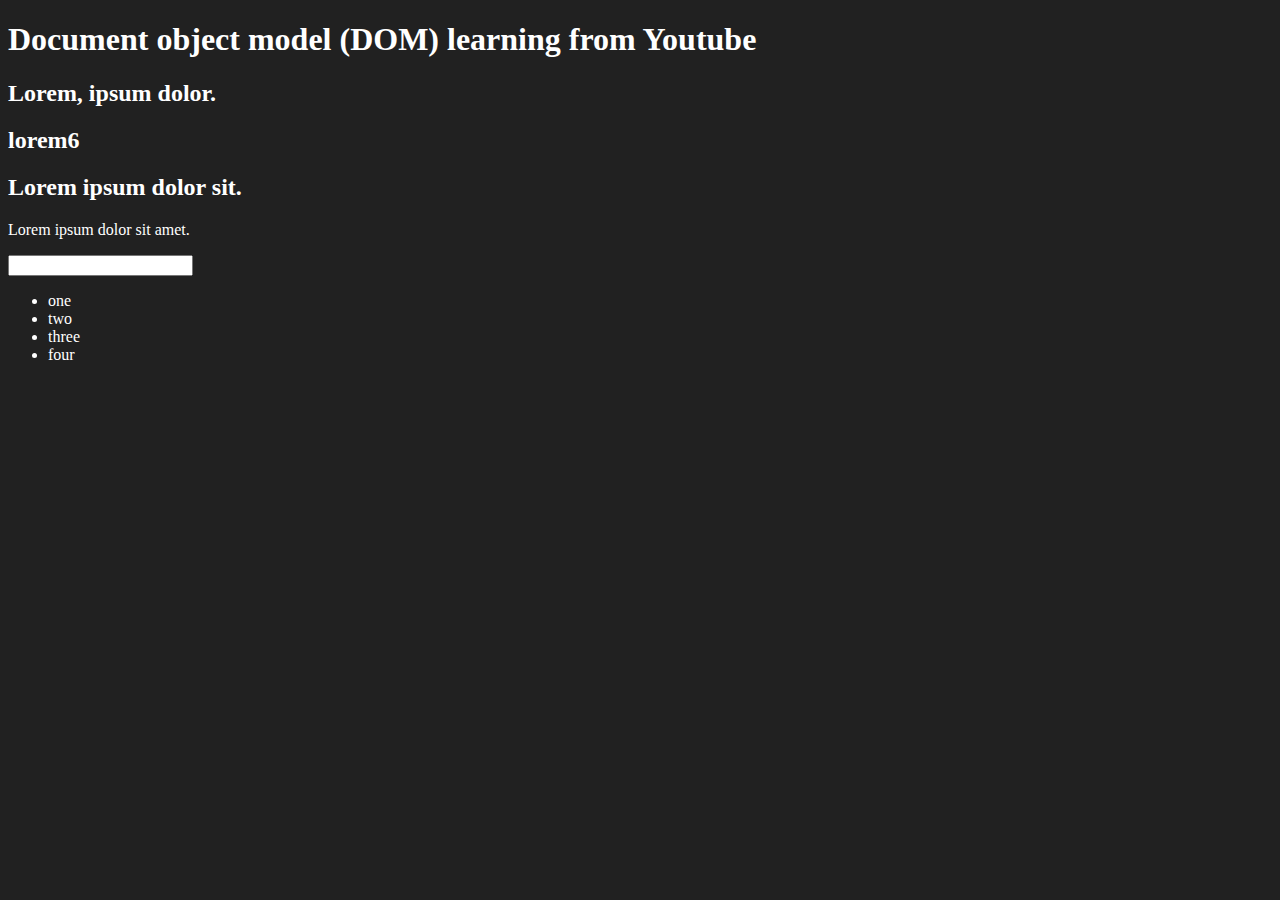
<file: 06_dom/one.html>
<!DOCTYPE html>
<html lang="en">
<head>
    <meta charset="UTF-8">

    <title>DOM learning</title>
    <style>
        .bg-black{
            background-color: #212121;
            color: #fff;
        }
    </style>
</head> 
<body class ="bg-black">
    <div>

 <h1 id ="title" class ="heading">Document object model (DOM) 
    learning from Youtube <span style = "display : none"> test text</span></h1>
    
    <h2>Lorem, ipsum dolor.</h2>
    
    <h2>lorem6</h2>
    
    <h2>Lorem ipsum dolor sit.</h2>
    
    <p>Lorem ipsum dolor sit amet.</p>

    <input type="password" name ="" id="">
    <ul>
        <li class = "list-item">one</li>
        <li class = "list-item">two</li>
        <li class = "list-item">three</li>
        <li class = "list-item">four</li>
      

    </ul>

    </div>
   
    
</body>
</html>
</file>
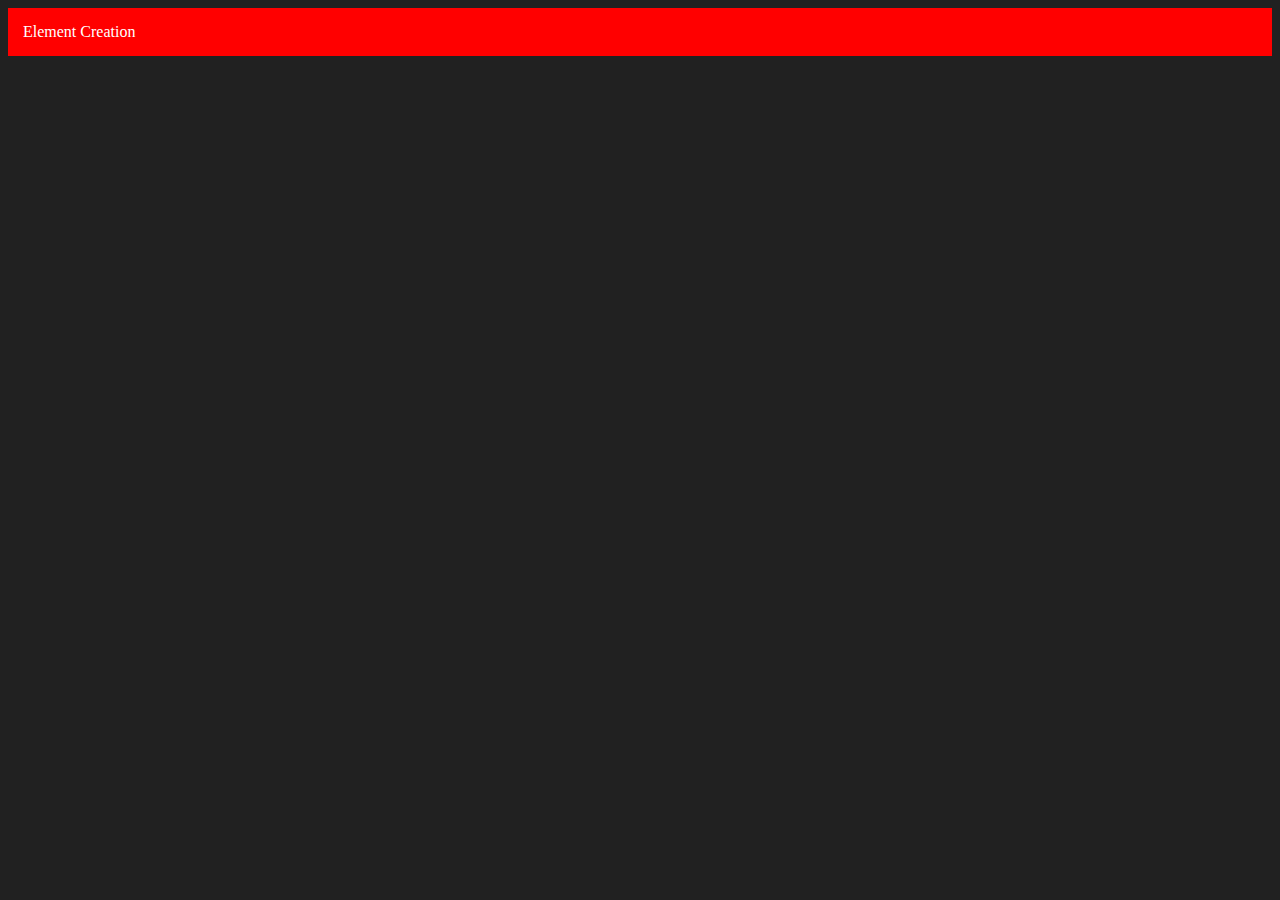
<file: 06_dom/three.html>
<!DOCTYPE html>
<html lang="en">
<head>
    <meta charset="UTF-8">
    <meta name="viewport" content="width=device-width, initial-scale=1.0">
    <title>DOM III Element Creation</title>
</head>
<body style ="background-color: #212121; color: white">
    
</body>
<script>
   const div = document.createElement('div')
   console.log(div);
   div.className = "main"
   div.id = Math.round(Math.random()*10 + 1) 
   div.setAttribute("title", "DOM")
   div.style.backgroundColor = "red"
   div.style.padding = "15px"
//    div.innerText = "Element Creation"   // also line 20 & 21 can be used
  const addText = document.createTextNode("Element Creation")
   div.append(addText)      // adds the content to the body or browser

   document.body.appendChild(div)
</script>
</html>
</file>
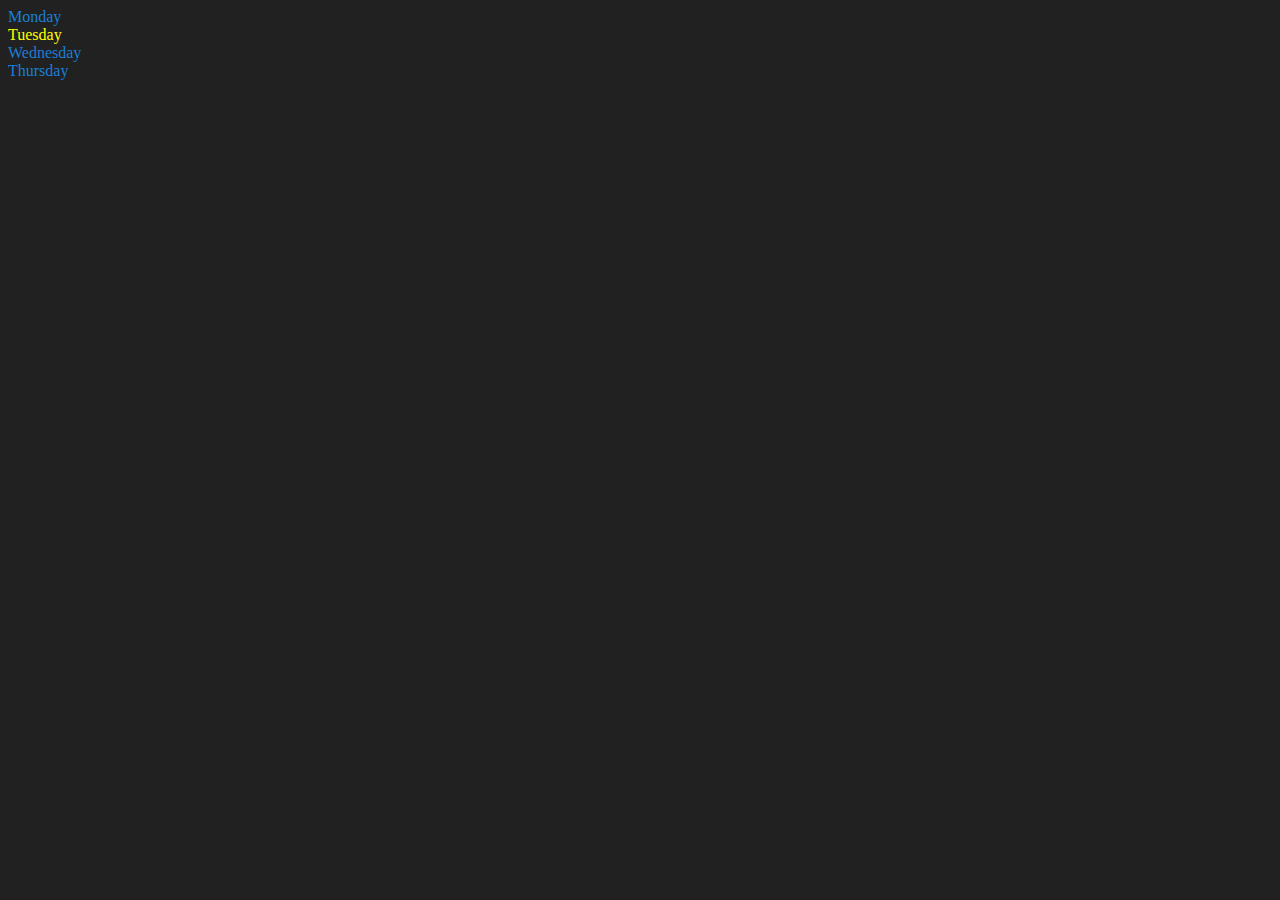
<file: 06_dom/two.html>
<!DOCTYPE html>
<html lang="en">
<head>
    <meta charset="UTF-8">
    <meta name="viewport" content="width=device-width, initial-scale=1.0">
    <title>DOM learning part II</title>
</head>
<body style ="background-color: #212121; color: rgb(27, 127, 214)" >
    <div class="parent">
        <div class="day">Monday</div>
        <div class="day">Tuesday</div>
        <div class="day">Wednesday</div>
        <div class="day">Thursday</div>
    </div>
</body>
<script>
    const parent = document.querySelector('.parent')
//     console.log(parent);
//     console.log(parent.children);
//     console.log(parent.children[1].innerHTML);

// for (let i = 0; i < parent.children.length; i++) {
//      console.log(parent.children[i].innerHTML);
    
// }
parent.children[1].style.color = "yellow"
// console.log(parent.firstElementChild);
// console.log(parent.lastElementChild);

const dayOne = document.querySelector('.day')
// console.log(dayOne);
// console.log(dayOne.parentElement);
// console.log(dayOne.nextElementSibling);

console.log("NODES: ", parent.childNodes);

</script>
</html>
</file>
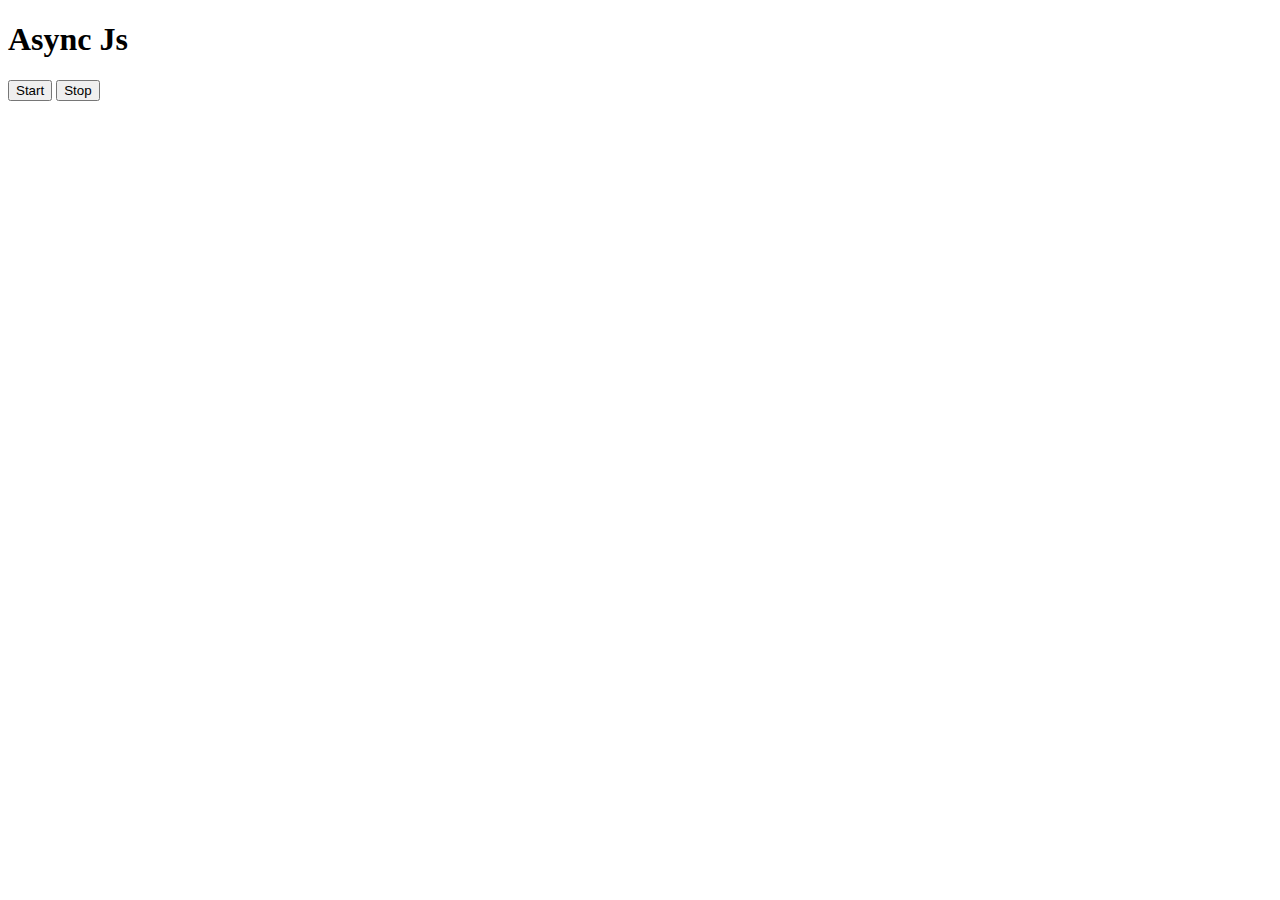
<file: 08_events/three.html>
<!DOCTYPE html>
<html lang="en">
<head>
    <meta charset="UTF-8">
    <meta name="viewport" content="width=device-width, initial-scale=1.0">
    <title>Document</title>
</head>
<body>
    <h1>Async Js</h1>
    <button id="start">Start</button>
    <button id="stop">Stop</button>
</body>
<script>
       const sayDate = function(str){
        console.log(str, Date.now());
       }

      let intervalId;
      
      document.querySelector('#start').addEventListener('click',function(){
         // Clear any existing interval before starting a new one
         if (!intervalId) {
                                           // when double clicked start button stop doesn't work
        
         intervalId = setInterval(sayDate, 1000, "Saphal")
         }
      })

      document.querySelector('#stop').addEventListener('click',function(){
      
            clearInterval(intervalId);
            intervalId = null;                    // Reset intervalId
       
        

      })



</script>

</html>
</file>
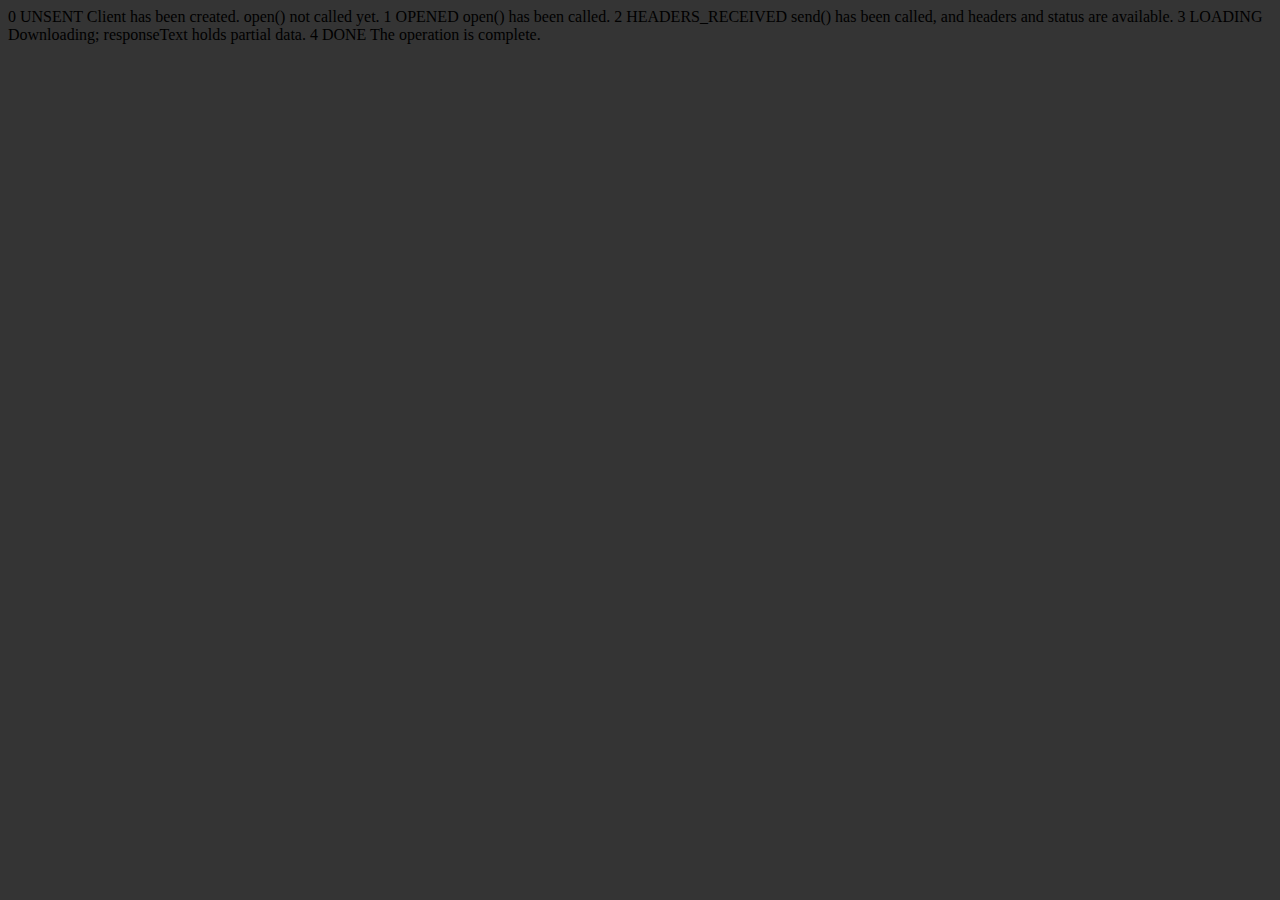
<file: 09_advanced_one/apiRequest.html>
<!DOCTYPE html>
<html lang="en">
<head>
    <meta charset="UTF-8">
    <meta name="viewport" content="width=device-width, initial-scale=1.0">
    <title>Document</title>
</head>
<body style="background-color: #343434;">
    0	    UNSENT	                  Client has been created. open() not called yet.
    1	    OPENED	                  open() has been called.
    2	    HEADERS_RECEIVED	      send() has been called, and headers and status are available.
    3	    LOADING	Downloading;      responseText holds partial data.
    4	    DONE	                  The operation is complete.
</body>
<script>
    const requestUrl = 'https://api.github.com/users/saphalB'
    const xhr = new XMLHttpRequest();
    xhr.open('GET', requestUrl)
    xhr.onreadystatechange = function(){
        console.log(xhr.readyState);
        if (xhr.readyState === 4) {
            const data = JSON.parse(this.responseText)
            console.log(typeof data);
            console.log(data.followers);
        }
    }
    xhr.send();
</script>
</html>
</file>
